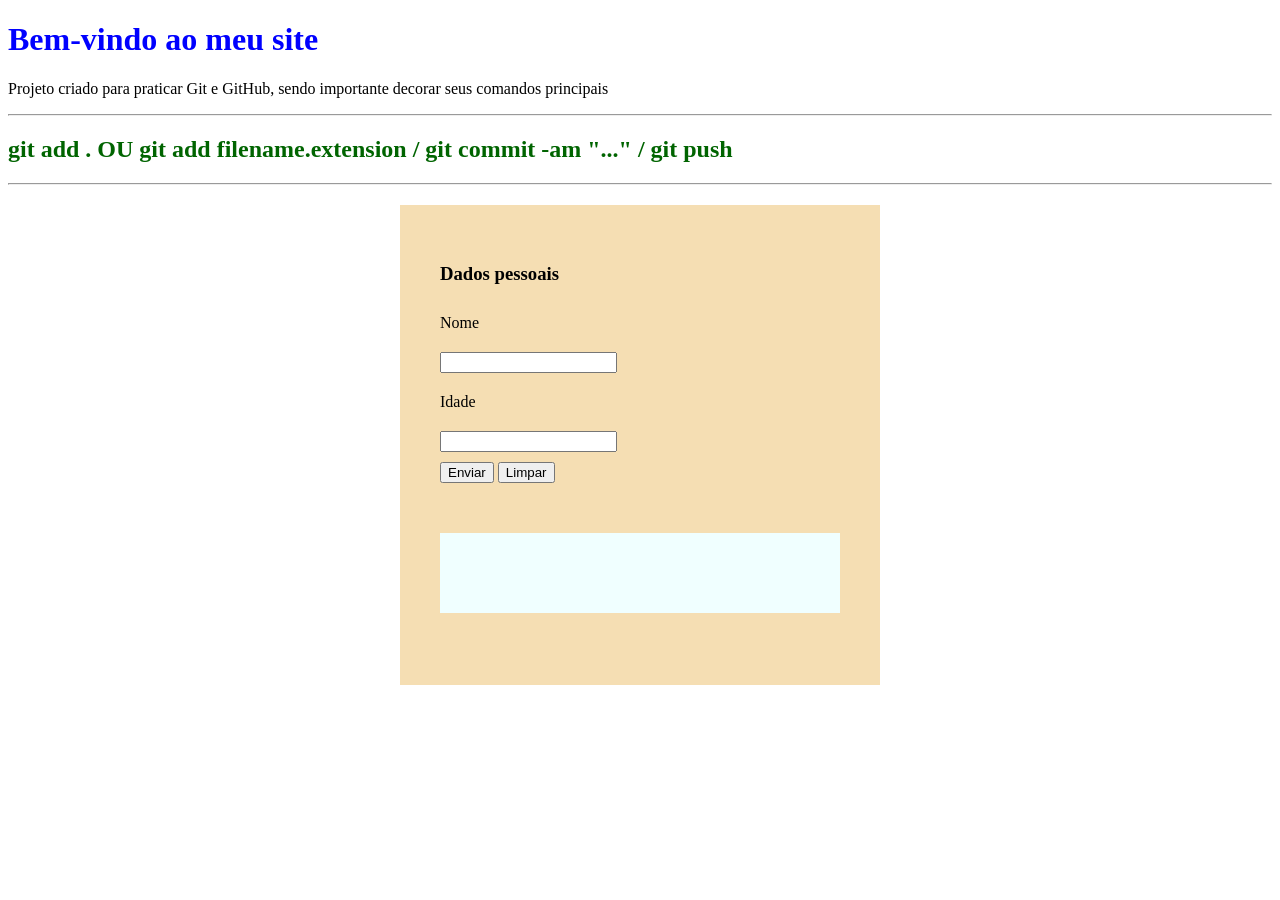
<file: index.html>
<!DOCTYPE html>
<html lang="pt-BR">

<head>
    <meta charset="UTF-8">
    <meta name="viewport" content="width=device-width, initial-scale=1.0">
    <title>Meu terceiro site</title>
    <link rel="stylesheet" href="css/style.css">
    <script src="js/idade.js" defer></script>
</head>

<body>
    <h1>Bem-vindo ao meu site</h1>
    <p>Projeto criado para praticar Git e GitHub, sendo importante decorar seus comandos principais</p>
    <hr>
    <h2>git add . OU git add filename.extension / git commit -am "..." / git push </h2>
    <hr>

    <div id="div-form">

        <h3>Dados pessoais</h3>

        <form id="formulario-pessoa">
            <label for="name">Nome</label>
            <input type="text" name="nome" id="nome">

            <label for="idade">Idade</label>
            <input type="text" name="idade" id="idade">

            <button type="submit"> Enviar </button>
            <button type="reset"> Limpar </button>
        </form>

        <div id="div-dados">

        </div>
    </div>

</body>

</html>
</file>
<file: css/style.css>
head{
    font-family: Arial, sans-serif;
    text-align: center;
    background-color: seagreen
}

h1{
    color:blue;
}

h2{
    color: darkgreen;
}

#div-form{
    width: 400px;
    height: 400px;
    background-color: wheat;
    margin: 20px auto;
    padding: 40px;
}

label{
    display: block;
    padding: 10px 0px;
}

input{
    display: block;
    margin: 10px 0px;
}

#div-dados{
    width: 100%;
    height: 80px;
    margin: 50px 0px;
    background-color: azure;
}
</file>
